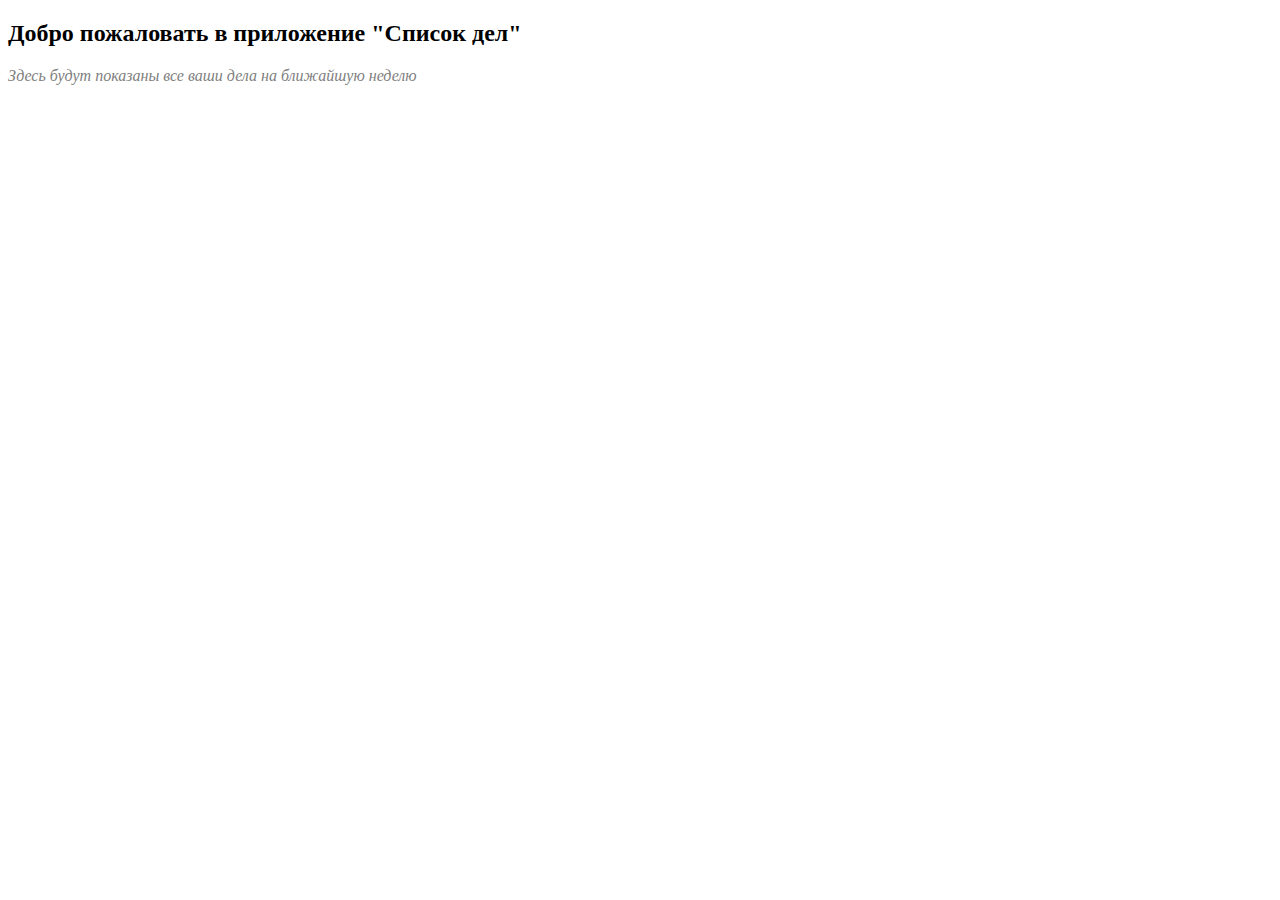
<file: Django/my_page/week_days/templates/week_days/greeting.html>
<!DOCTYPE html>
<html lang="en">
<head>
    <meta charset="UTF-8">
    <title>Title</title>
</head>
<body>
<h2>Добро пожаловать в приложение "Список дел"</h2>
<p><i style="color: grey">Здесь будут показаны все ваши дела на ближайшую неделю</i></p>
</body>
</html>
</file>
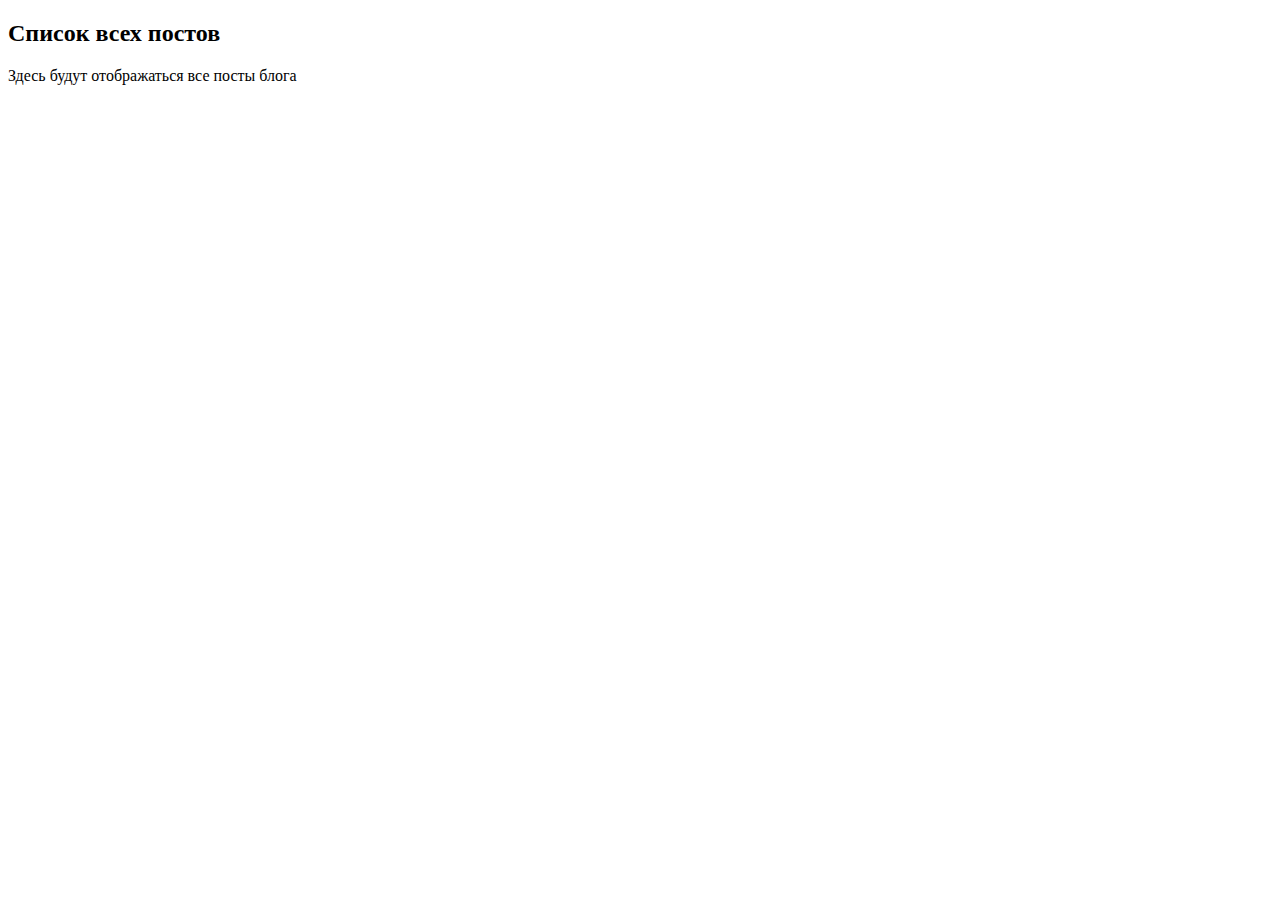
<file: Django/my_site/posts/templates/posts/list_detail.html>
<!DOCTYPE html>
<html lang="en">
<head>
    <meta charset="UTF-8">
    <title>List post</title>
</head>
<body>
  <h2>Список всех постов</h2>
  <p>Здесь будут отображаться все посты блога</p>
</body>
</html>
</file>
